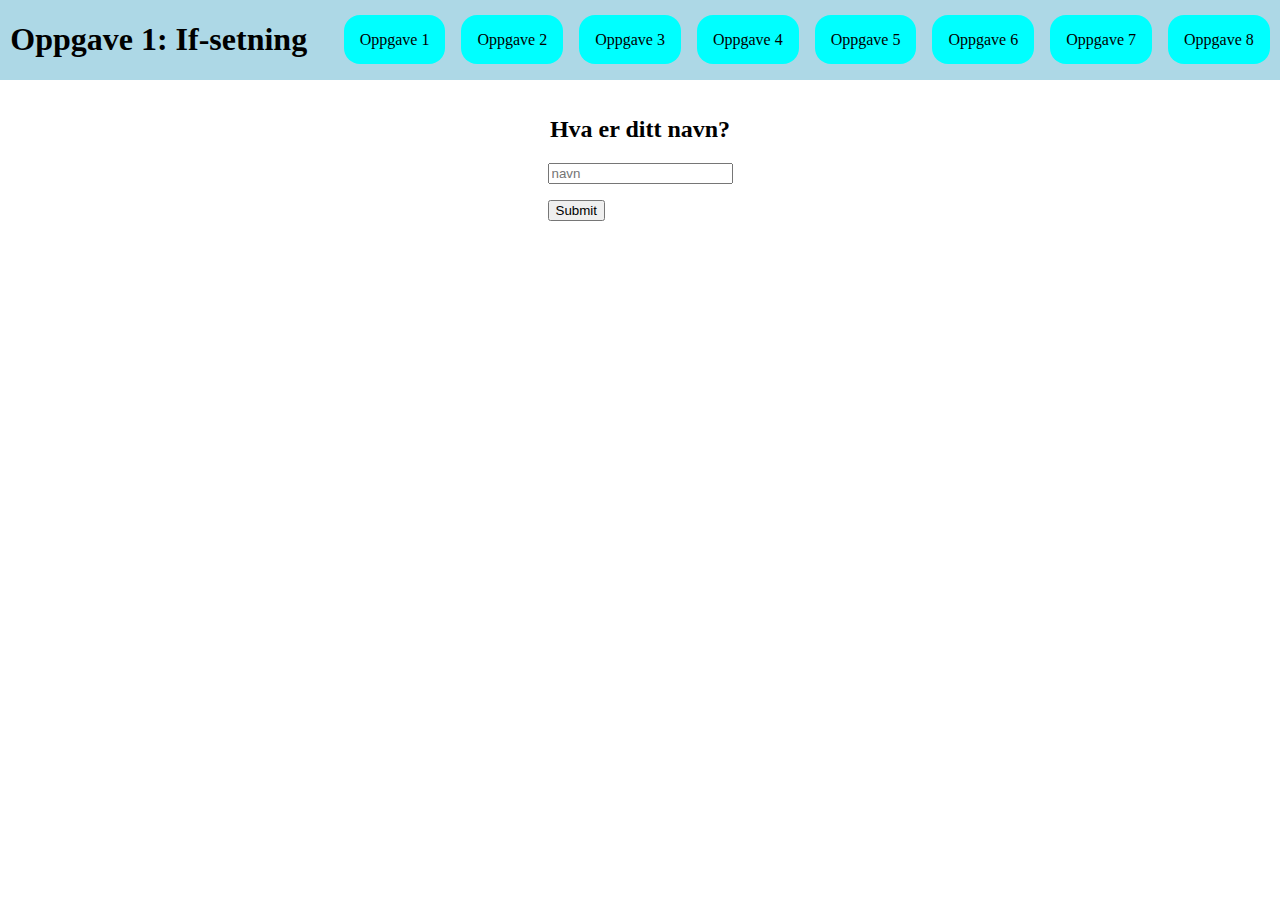
<file: index.html>
<!DOCTYPE html>
<html lang="en">

<head>
  <meta charset="UTF-8">
  <meta name="viewport" content="width=device-width, initial-scale=1">
  <title></title>
  <link href="/style.css" rel="stylesheet">
  <script src="oppgave1.js" type="module"> </script>
</head>

<body>
  <header>
    <div>
      <h1>Oppgave 1: If-setning</h1>
    </div>
    <nav>
      <ul>
        <li><a href="/">Oppgave 1</a></li>
        <li><a href="oppgave2.html">Oppgave 2</a></li>
        <li><a href="oppgave3.html">Oppgave 3</a></li>
        <li><a href="oppgave4.html">Oppgave 4</a></li>
        <li><a href="oppgave5.html">Oppgave 5</a></li>
        <li><a href="oppgave6.html">Oppgave 6</a></li>
        <li><a href="oppgave7.html">Oppgave 7</a></li>
        <li><a href="oppgave8.html">Oppgave 8</a></li>
      </ul>
    </nav>
  </header>

  <main>
    <h2>Hva er ditt navn?</h2>
    <form>
      <input type="text" name="navn" placeholder="navn">
      <input type="submit" value="Submit">
    </form>
    <p id="ut"></p>
  </main>

</body>

</html>
</file>
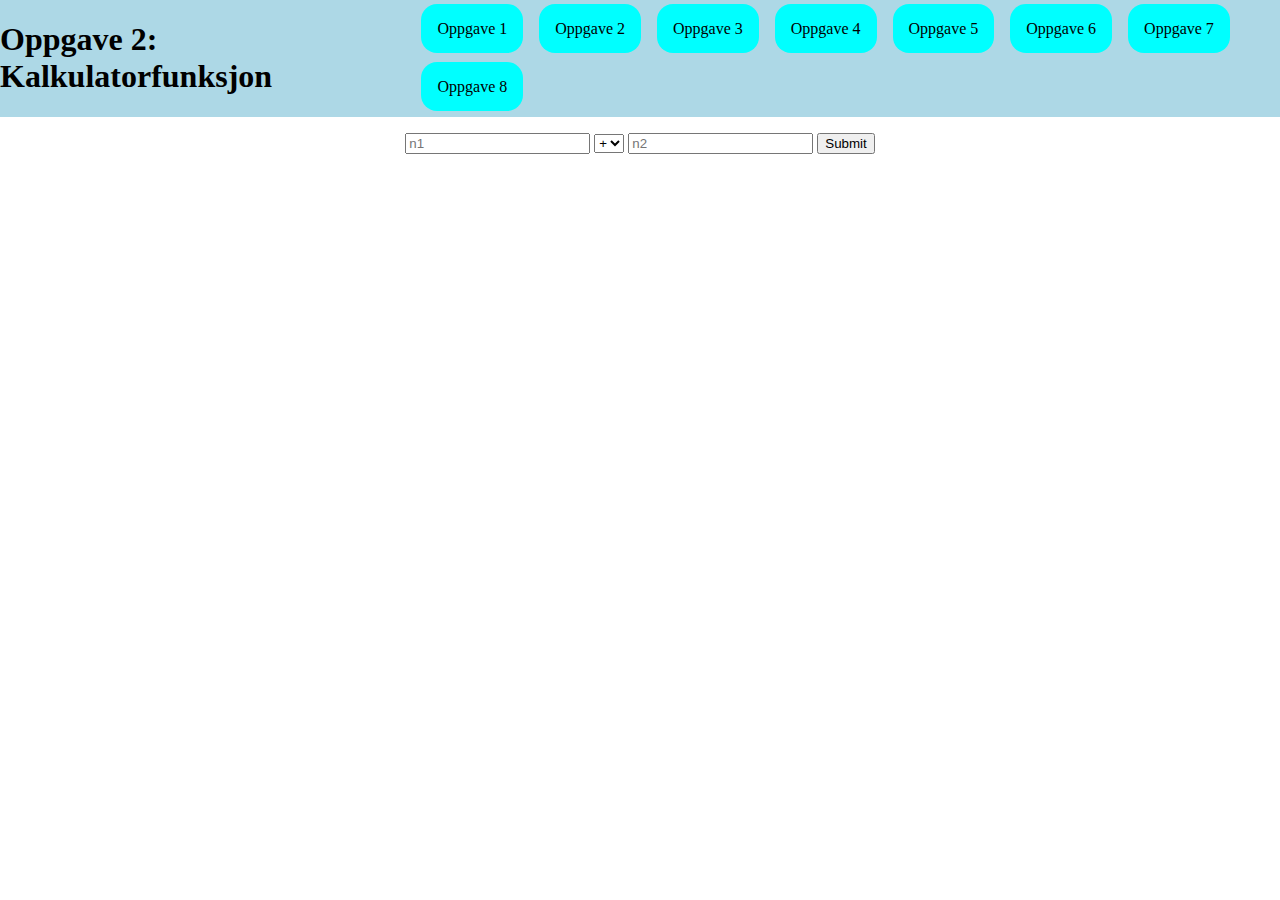
<file: oppgave2.html>
<!DOCTYPE html>
<html lang="en">

<head>
  <meta charset="UTF-8">
  <meta name="viewport" content="width=device-width, initial-scale=1">
  <title></title>
  <link href="/style.css" rel="stylesheet">
  <script src="oppgave2.js" type="module"> </script>
</head>

<body>
  <header>
    <div>
      <h1>Oppgave 2: Kalkulatorfunksjon</h1>
    </div>
    <nav>
      <ul>
        <li><a href="/">Oppgave 1</a></li>
        <li><a href="oppgave2.html">Oppgave 2</a></li>
        <li><a href="oppgave3.html">Oppgave 3</a></li>
        <li><a href="oppgave4.html">Oppgave 4</a></li>
        <li><a href="oppgave5.html">Oppgave 5</a></li>
        <li><a href="oppgave6.html">Oppgave 6</a></li>
        <li><a href="oppgave7.html">Oppgave 7</a></li>
        <li><a href="oppgave8.html">Oppgave 8</a></li>
      </ul>
    </nav>
  </header>

  <main>
    <form class="op2">
      <input type="number" step="any" name="n1" placeholder="n1">
      <select name="op">
        <option value="+">+</option>
        <option value="-">-</option>
        <option value="*">*</option>
        <option value="/">/</option>
      </select>
      <input type="number" step="any" name="n2" placeholder="n2">
      <input type="submit" value="Submit">
    </form>
    <p id="svar"></p>
  </main>

</body>

</html>
</file>
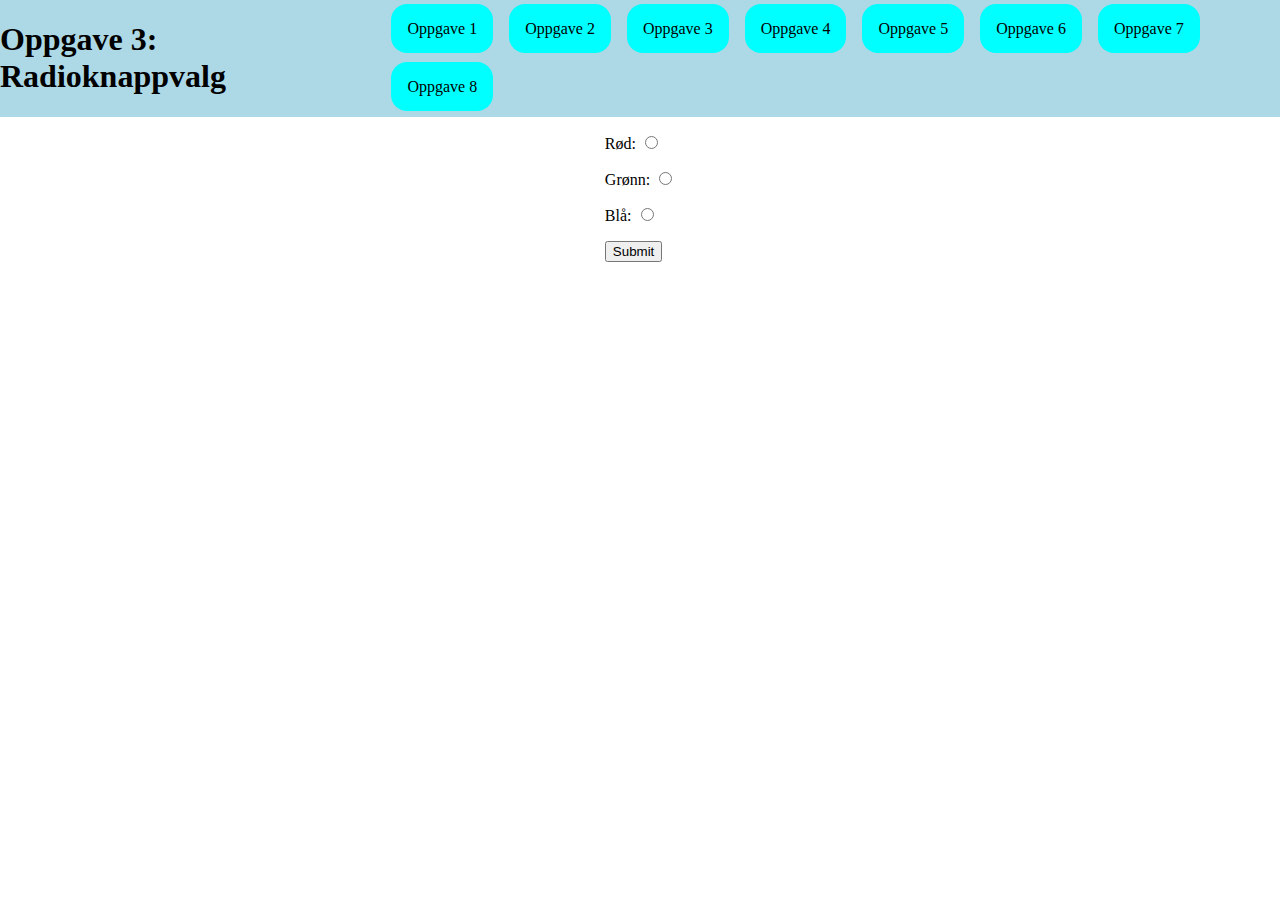
<file: oppgave3.html>
<!DOCTYPE html>
<html lang="en">

<head>
  <meta charset="UTF-8">
  <meta name="viewport" content="width=device-width, initial-scale=1">
  <title></title>
  <link href="/style.css" rel="stylesheet">
  <script src="oppgave3.js" type="module"> </script>
</head>

<body>
  <header>
    <div>
      <h1>Oppgave 3: Radioknappvalg</h1>
    </div>
    <nav>
      <ul>
        <li><a href="/">Oppgave 1</a></li>
        <li><a href="oppgave2.html">Oppgave 2</a></li>
        <li><a href="oppgave3.html">Oppgave 3</a></li>
        <li><a href="oppgave4.html">Oppgave 4</a></li>
        <li><a href="oppgave5.html">Oppgave 5</a></li>
        <li><a href="oppgave6.html">Oppgave 6</a></li>
        <li><a href="oppgave7.html">Oppgave 7</a></li>
        <li><a href="oppgave8.html">Oppgave 8</a></li>
      </ul>
    </nav>
  </header>

  <main>
    <form>
      <div>
        <label for="red">Rød: </label>
        <input type="radio" name="farge" value="red" id="red">
      </div>
      <div>
        <label for="green">Grønn:</label>
        <input type="radio" name="farge" value="green" id="green">
      </div>
      <div>
        <label for="blue">Blå:</label>
        <input type="radio" name="farge" value="blue" id="blue">
      </div>
      <input type="submit" value="Submit">
    </form>
    <p id="svar"></p>
  </main>

</body>

</html>
</file>
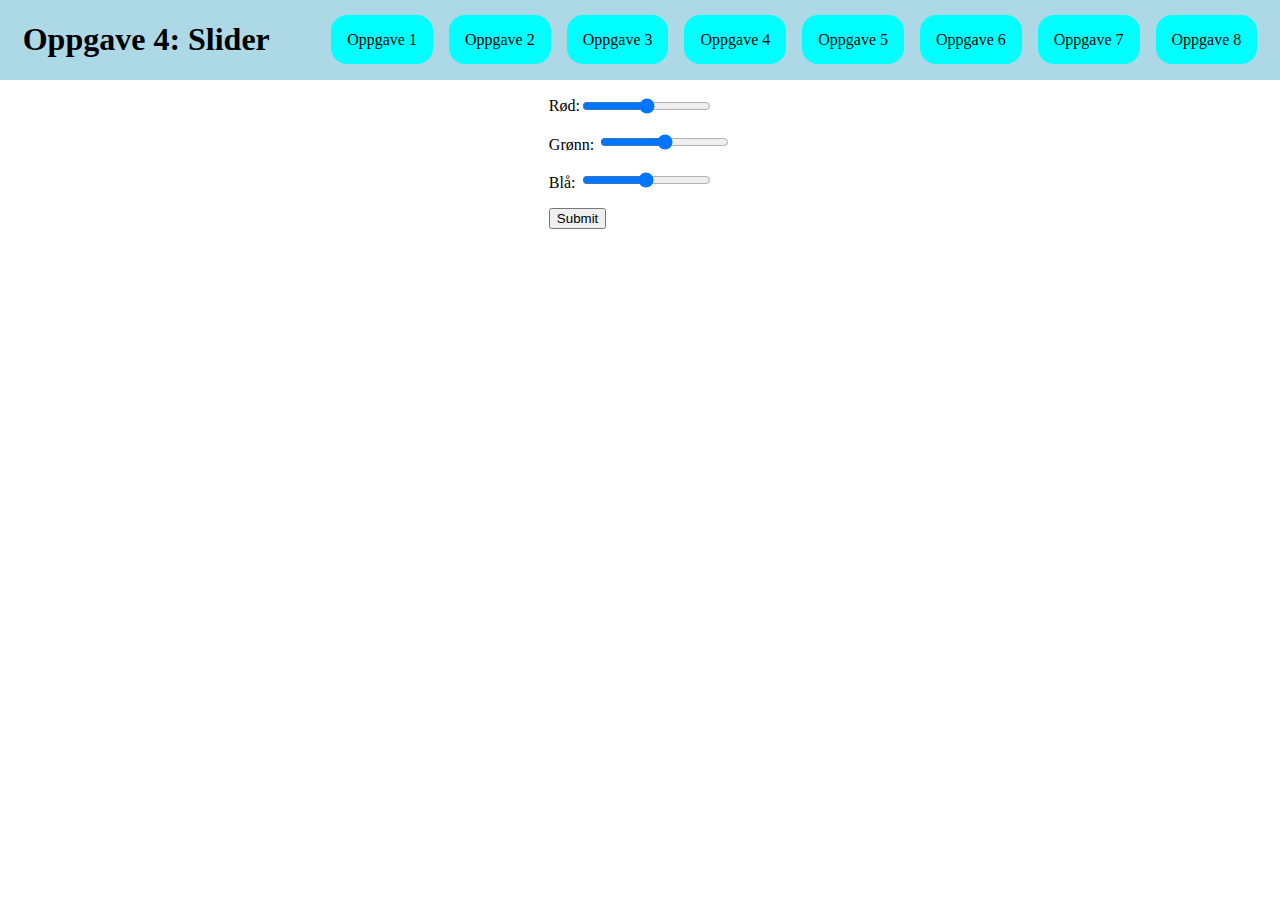
<file: oppgave4.html>
<!DOCTYPE html>
<html lang="en">

<head>
  <meta charset="UTF-8">
  <meta name="viewport" content="width=device-width, initial-scale=1">
  <title></title>
  <link href="/style.css" rel="stylesheet">
  <script src="oppgave4.js" type="module"> </script>
</head>

<body>
  <header>
    <div>
      <h1>Oppgave 4: Slider</h1>
    </div>
    <nav>
      <ul>
        <li><a href="/">Oppgave 1</a></li>
        <li><a href="oppgave2.html">Oppgave 2</a></li>
        <li><a href="oppgave3.html">Oppgave 3</a></li>
        <li><a href="oppgave4.html">Oppgave 4</a></li>
        <li><a href="oppgave5.html">Oppgave 5</a></li>
        <li><a href="oppgave6.html">Oppgave 6</a></li>
        <li><a href="oppgave7.html">Oppgave 7</a></li>
        <li><a href="oppgave8.html">Oppgave 8</a></li>
      </ul>
    </nav>
  </header>

  <main>
    <form>
      <div class="farge">
        <label for="red">Rød:</label>
        <input type="range" name="red" min="0" max="255" id="red">
        <span class="red-value"></span>
      </div>
      <div>
        <label for="green">Grønn:</label>
        <input type="range" name="green" min="0" max="255" id="green">
        <span class="green-value"></span>
      </div>
      <div>
        <label for="blue">Blå:</label>
        <input type="range" name="blue" min="0" max="255" id="blue">
        <span class="blue-value"></span>
      </div>
      <input type="submit" value="Submit">
    </form>
  </main>

</body>

</html>
</file>
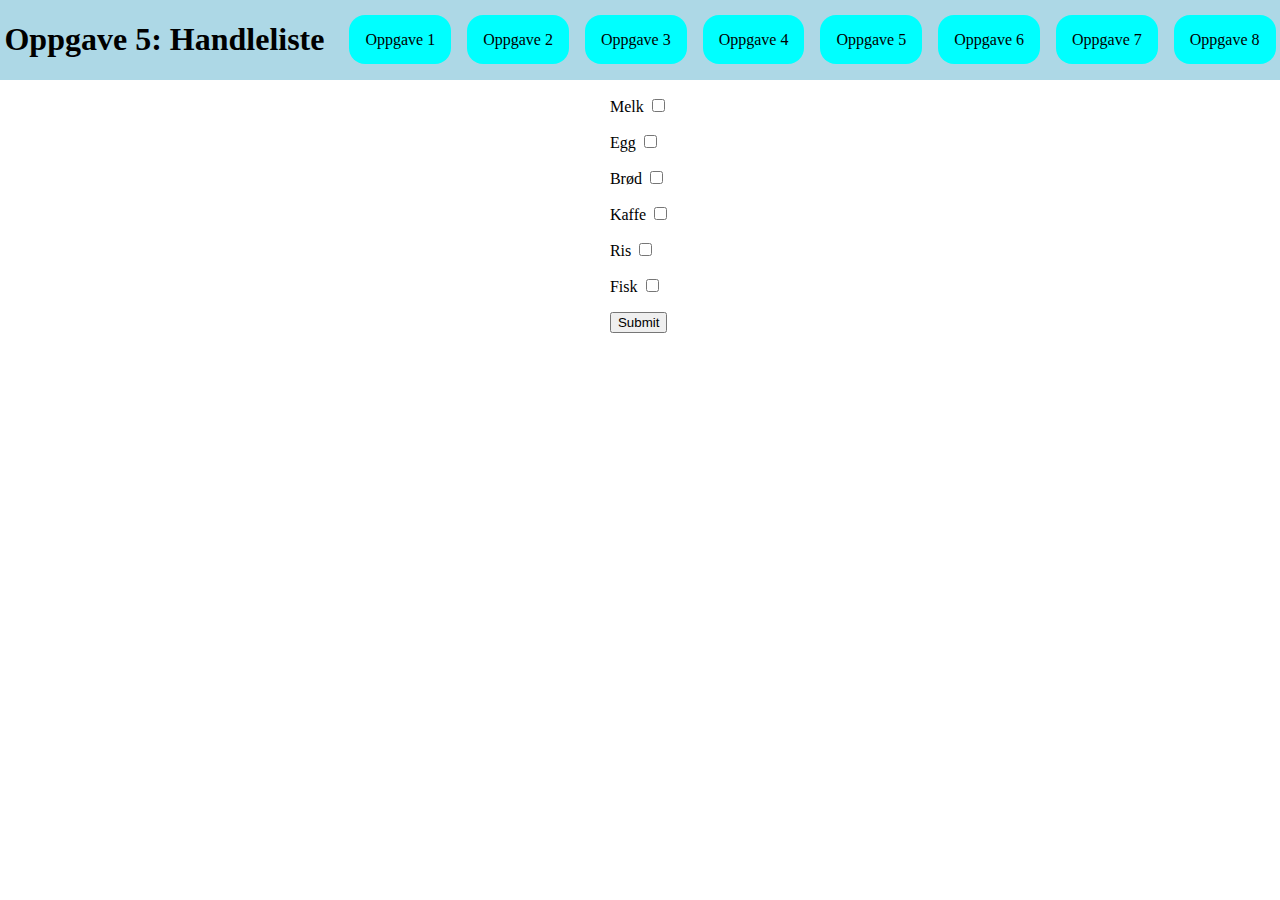
<file: oppgave5.html>
<!DOCTYPE html>
<html lang="en">

<head>
  <meta charset="UTF-8">
  <meta name="viewport" content="width=device-width, initial-scale=1">
  <title></title>
  <link href="/style.css" rel="stylesheet">
  <script src="oppgave5.js" type="module"> </script>
</head>

<body>
  <header>
    <div>
      <h1>Oppgave 5: Handleliste</h1>
    </div>
    <nav>
      <ul>
        <li><a href="/">Oppgave 1</a></li>
        <li><a href="oppgave2.html">Oppgave 2</a></li>
        <li><a href="oppgave3.html">Oppgave 3</a></li>
        <li><a href="oppgave4.html">Oppgave 4</a></li>
        <li><a href="oppgave5.html">Oppgave 5</a></li>
        <li><a href="oppgave6.html">Oppgave 6</a></li>
        <li><a href="oppgave7.html">Oppgave 7</a></li>
        <li><a href="oppgave8.html">Oppgave 8</a></li>
      </ul>
    </nav>
  </header>

  <main>
    <form>
      <div>
        <label for="melk">Melk</label>
        <input type="checkbox" name="melk" id="melk">
      </div>

      <div>
        <label for="egg">Egg</label>
        <input type="checkbox" name="egg" id="egg">
      </div>

      <div>
        <label for="bread">Brød</label>
        <input type="checkbox" name="bread" id="bread">
      </div>

      <div>
        <label for="kaffe">Kaffe</label>
        <input type="checkbox" name="kaffe" id="kaffe">
      </div>

      <div>
        <label for="ris">Ris</label>
        <input type="checkbox" name="ris" id="ris">
      </div>

      <div>
        <label for="fisk">Fisk</label>
        <input type="checkbox" name="fisk" id="fisk">
      </div>
      <input type="submit" value="Submit">
    </form>
    <ul id="ut"> </ul>
  </main>

</body>

</html>
</file>
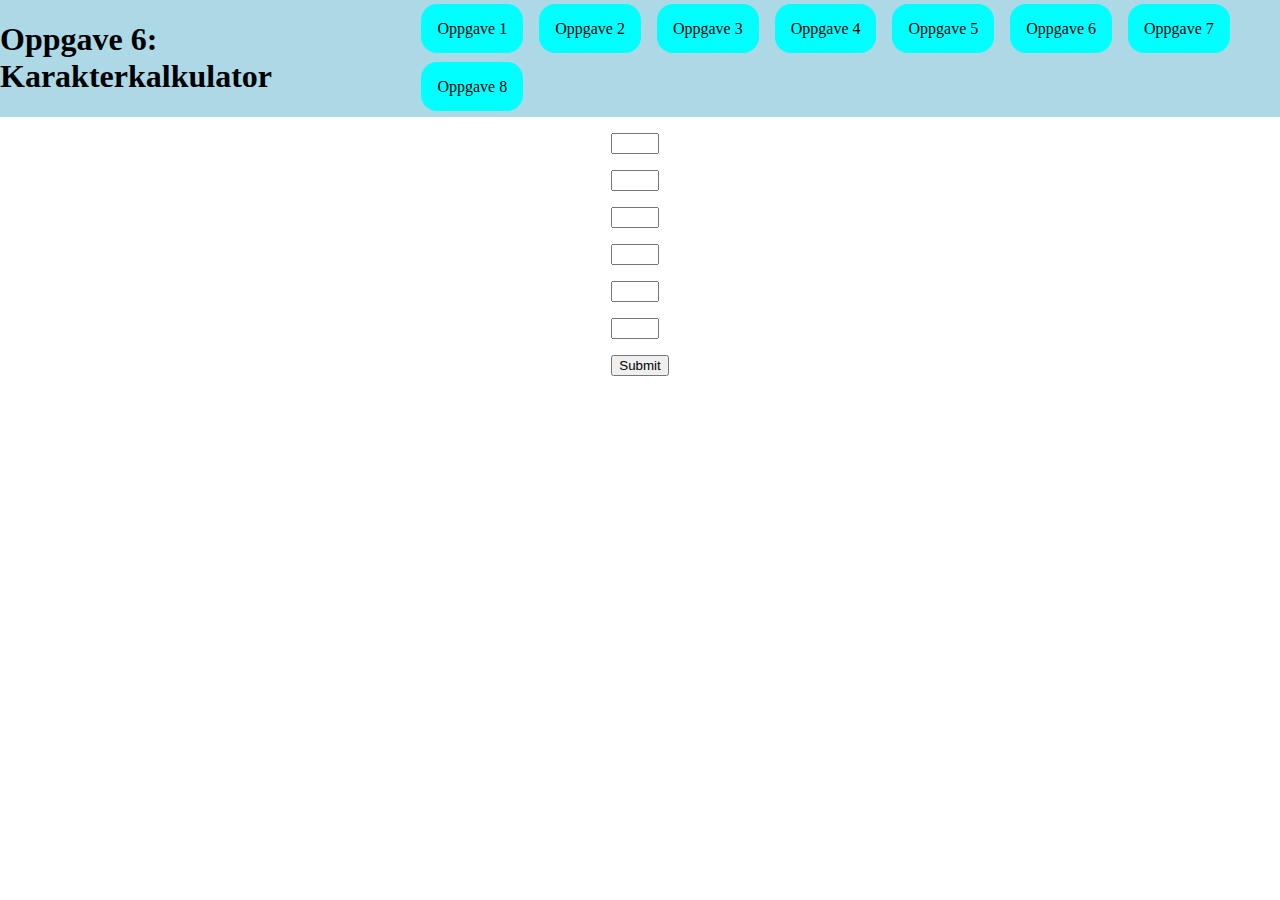
<file: oppgave6.html>
<!DOCTYPE html>
<html lang="en">

<head>
  <meta charset="UTF-8">
  <meta name="viewport" content="width=device-width, initial-scale=1">
  <title></title>
  <link href="/style.css" rel="stylesheet">
  <script src="oppgave6.js" type="module"> </script>
</head>

<body>
  <header>
    <div>
      <h1>Oppgave 6: Karakterkalkulator</h1>
    </div>
    <nav>
      <ul>
        <li><a href="/">Oppgave 1</a></li>
        <li><a href="oppgave2.html">Oppgave 2</a></li>
        <li><a href="oppgave3.html">Oppgave 3</a></li>
        <li><a href="oppgave4.html">Oppgave 4</a></li>
        <li><a href="oppgave5.html">Oppgave 5</a></li>
        <li><a href="oppgave6.html">Oppgave 6</a></li>
        <li><a href="oppgave7.html">Oppgave 7</a></li>
        <li><a href="oppgave8.html">Oppgave 8</a></li>
      </ul>
    </nav>
  </header>

  <main>
    <form>
      <input type="number" min="1" max="6" name="en">
      <input type="number" min="1" max="6" name="to">
      <input type="number" min="1" max="6" name="tre">
      <input type="number" min="1" max="6" name="fire">
      <input type="number" min="1" max="6" name="fem">
      <input type="number" min="1" max="6" name="seks">
      <input type="submit" value="Submit">
    </form>
    <ul id="ut" class="skjult">Studenten fikk <span id="snitt"></span> i snitt. Dette tillsvarer karaktern <span
        id="karakter"></span></ul>
  </main>

</body>

</html>
</file>
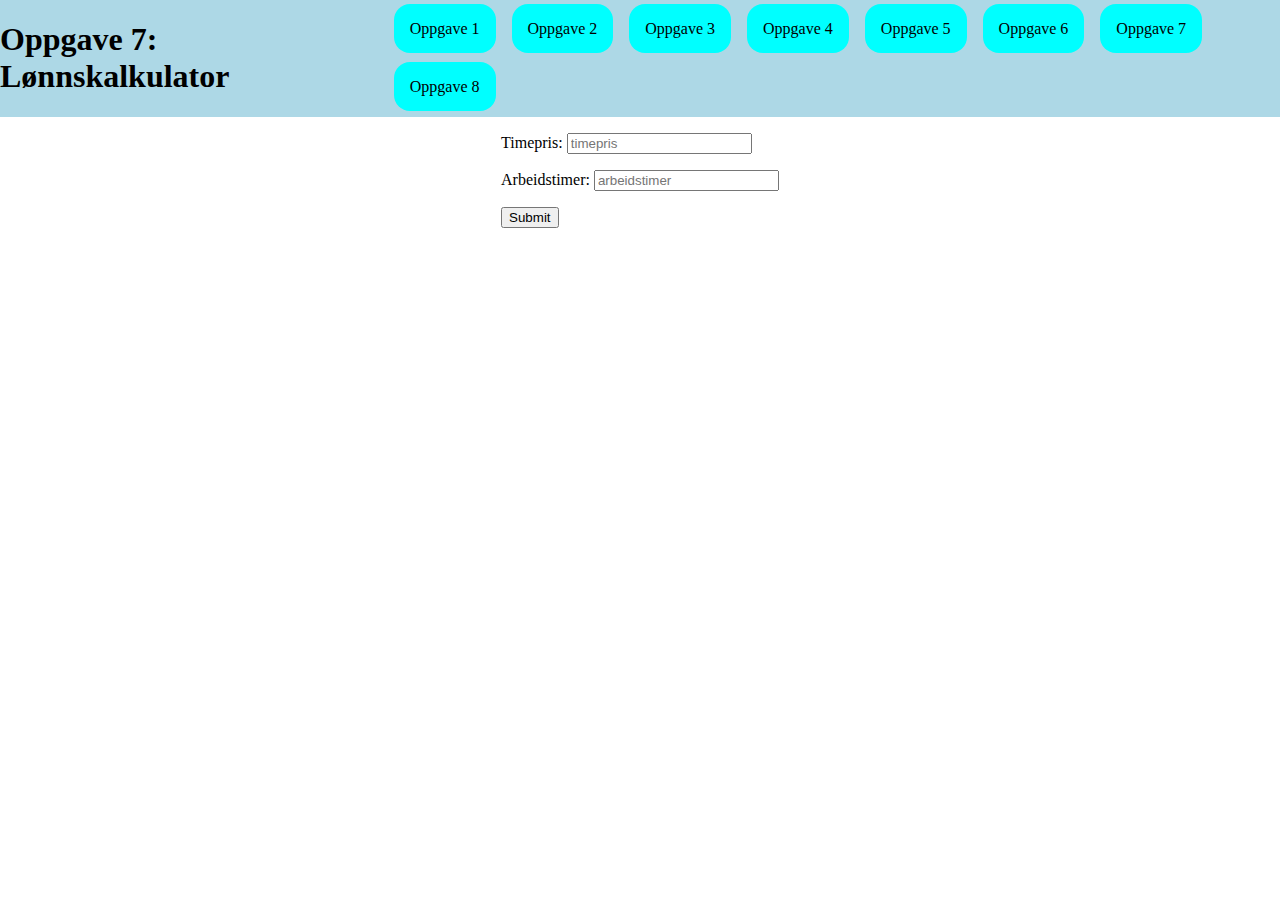
<file: oppgave7.html>
<!DOCTYPE html>
<html lang="en">

<head>
  <meta charset="UTF-8">
  <meta name="viewport" content="width=device-width, initial-scale=1">
  <title></title>
  <link href="/style.css" rel="stylesheet">
  <script src="oppgave7.js" type="module"> </script>
</head>

<body>
  <header>
    <div>
      <h1>Oppgave 7: Lønnskalkulator</h1>
    </div>
    <nav>
      <ul>
        <li><a href="/">Oppgave 1</a></li>
        <li><a href="oppgave2.html">Oppgave 2</a></li>
        <li><a href="oppgave3.html">Oppgave 3</a></li>
        <li><a href="oppgave4.html">Oppgave 4</a></li>
        <li><a href="oppgave5.html">Oppgave 5</a></li>
        <li><a href="oppgave6.html">Oppgave 6</a></li>
        <li><a href="oppgave7.html">Oppgave 7</a></li>
        <li><a href="oppgave8.html">Oppgave 8</a></li>
      </ul>
    </nav>
  </header>

  <main>
    <form>
      <div>
        <label for="timepris">Timepris: </label>
        <input type="text" name="timepris" id="timepris" placeholder="timepris">
      </div>
      <div>
        <label for="timer">Arbeidstimer:</label>
        <input type="text" name="timer" placeholder="arbeidstimer" id="timer">
      </div>
      <input type="submit" value="Submit">
    </form>
    <p id="ut"></p>
  </main>

</body>

</html>
</file>
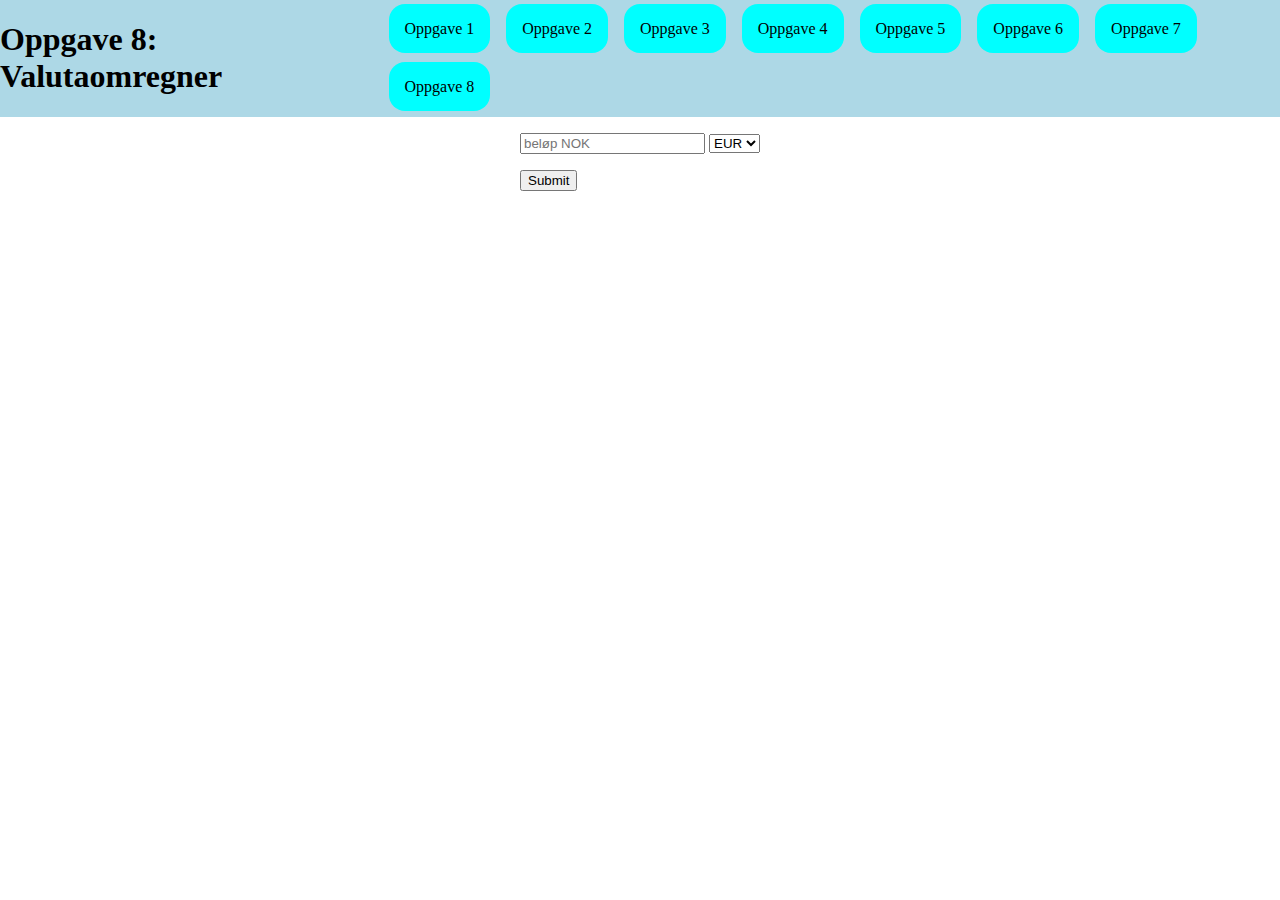
<file: oppgave8.html>
<!DOCTYPE html>
<html lang="en">

<head>
  <meta charset="UTF-8">
  <meta name="viewport" content="width=device-width, initial-scale=1">
  <title></title>
  <link href="/style.css" rel="stylesheet">
  <script src="oppgave8.js" type="module"> </script>
</head>

<body>
  <header>
    <div>
      <h1>Oppgave 8: Valutaomregner</h1>
    </div>
    <nav>
      <ul>
        <li><a href="/">Oppgave 1</a></li>
        <li><a href="oppgave2.html">Oppgave 2</a></li>
        <li><a href="oppgave3.html">Oppgave 3</a></li>
        <li><a href="oppgave4.html">Oppgave 4</a></li>
        <li><a href="oppgave5.html">Oppgave 5</a></li>
        <li><a href="oppgave6.html">Oppgave 6</a></li>
        <li><a href="oppgave7.html">Oppgave 7</a></li>
        <li><a href="oppgave8.html">Oppgave 8</a></li>
      </ul>
    </nav>
  </header>

  <main>
    <form>
      <div>
        <input name="amount" placeholder="beløp NOK">
        <select name="valuta">
          <option value="NOK">NOK</option>
          <option value="DKK">DKK</option>
          <option value="EUR" selected>EUR</option>
          <option value="USD">USD</option>
        </select>
      </div>
      <input type="submit" value="Submit">
    </form>
    <p id="ut"></p>
  </main>

</body>

</html>
</file>
<file: style.css>
body {
  margin: 0;
}

form {
  display: flex;
  flex-direction: column;
  align-items: start;
  gap: 1em;
}

header {
  display: flex;
  align-items: center;
  gap: 1em;
  background-color: lightblue;
  margin-bottom: 1em;
  justify-content: space-around;
}

header>nav>ul {
  list-style: none;
  padding: 0;
  display: flex;
  flex-wrap: wrap;
  gap: 1em;
  row-gap: 2.5em;
}

header>nav>ul>li>a {
  text-decoration: none;
  color: black;
  background-color: cyan;
  padding: 1em;
  border-radius: 1em;
}

header>nav>ul>li>a:hover {
  outline: 1px solid black;
}

main {
  display: flex;
  flex-direction: column;
  align-items: center;
}

.op2 {
  display: block;
}

.farge {
  display: flex;
  align-items: center;
}

.skjult {
  display: none;
}
</file>
